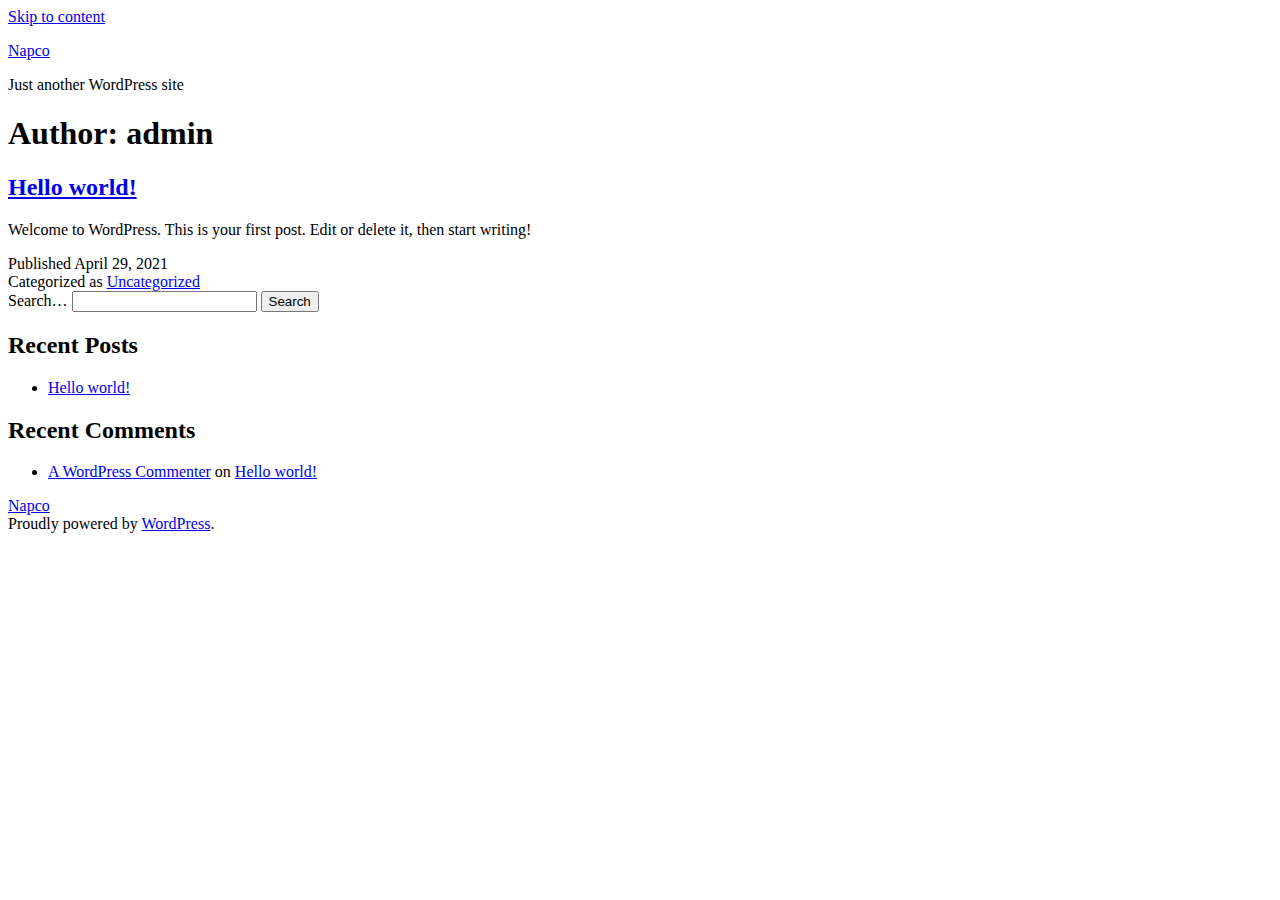
<file: author/admin/index.html>
<!DOCTYPE html>
<html lang="en-US">
<head>
	<meta charset="UTF-8">
	<meta name="viewport" content="width=device-width, initial-scale=1">
	<title>admin &#8211; Napco</title>
<meta name="robots" content="max-image-preview:large">
<link rel="dns-prefetch" href="//s.w.org">
<link rel="alternate" type="application/rss+xml" title="Napco &raquo; Feed" href="http://localhost/https:/wasifdawar.github.io/napcoweb/feed/">
<link rel="alternate" type="application/rss+xml" title="Napco &raquo; Comments Feed" href="http://localhost/https:/wasifdawar.github.io/napcoweb/comments/feed/">
<link rel="alternate" type="application/rss+xml" title="Napco &raquo; Posts by admin Feed" href="http://localhost/https:/wasifdawar.github.io/napcoweb/author/admin/feed/">
		<script>
			window._wpemojiSettings = {"baseUrl":"https:\/\/s.w.org\/images\/core\/emoji\/13.0.1\/72x72\/","ext":".png","svgUrl":"https:\/\/s.w.org\/images\/core\/emoji\/13.0.1\/svg\/","svgExt":".svg","source":{"concatemoji":"\/wp-includes\/js\/wp-emoji-release.min.js?ver=5.7.1"}};
			!function(e,a,t){var n,r,o,i=a.createElement("canvas"),p=i.getContext&&i.getContext("2d");function s(e,t){var a=String.fromCharCode;p.clearRect(0,0,i.width,i.height),p.fillText(a.apply(this,e),0,0);e=i.toDataURL();return p.clearRect(0,0,i.width,i.height),p.fillText(a.apply(this,t),0,0),e===i.toDataURL()}function c(e){var t=a.createElement("script");t.src=e,t.defer=t.type="text/javascript",a.getElementsByTagName("head")[0].appendChild(t)}for(o=Array("flag","emoji"),t.supports={everything:!0,everythingExceptFlag:!0},r=0;r<o.length;r++)t.supports[o[r]]=function(e){if(!p||!p.fillText)return!1;switch(p.textBaseline="top",p.font="600 32px Arial",e){case"flag":return s([127987,65039,8205,9895,65039],[127987,65039,8203,9895,65039])?!1:!s([55356,56826,55356,56819],[55356,56826,8203,55356,56819])&&!s([55356,57332,56128,56423,56128,56418,56128,56421,56128,56430,56128,56423,56128,56447],[55356,57332,8203,56128,56423,8203,56128,56418,8203,56128,56421,8203,56128,56430,8203,56128,56423,8203,56128,56447]);case"emoji":return!s([55357,56424,8205,55356,57212],[55357,56424,8203,55356,57212])}return!1}(o[r]),t.supports.everything=t.supports.everything&&t.supports[o[r]],"flag"!==o[r]&&(t.supports.everythingExceptFlag=t.supports.everythingExceptFlag&&t.supports[o[r]]);t.supports.everythingExceptFlag=t.supports.everythingExceptFlag&&!t.supports.flag,t.DOMReady=!1,t.readyCallback=function(){t.DOMReady=!0},t.supports.everything||(n=function(){t.readyCallback()},a.addEventListener?(a.addEventListener("DOMContentLoaded",n,!1),e.addEventListener("load",n,!1)):(e.attachEvent("onload",n),a.attachEvent("onreadystatechange",function(){"complete"===a.readyState&&t.readyCallback()})),(n=t.source||{}).concatemoji?c(n.concatemoji):n.wpemoji&&n.twemoji&&(c(n.twemoji),c(n.wpemoji)))}(window,document,window._wpemojiSettings);
		</script>
		<style>img.wp-smiley,
img.emoji {
	display: inline !important;
	border: none !important;
	box-shadow: none !important;
	height: 1em !important;
	width: 1em !important;
	margin: 0 .07em !important;
	vertical-align: -0.1em !important;
	background: none !important;
	padding: 0 !important;
}</style>
	<link rel="stylesheet" id="wp-block-library-css" href="http://localhost/https:/wasifdawar.github.io/napcoweb/wp-includes/css/dist/block-library/style.min.css?ver=5.7.1" media="all">
<link rel="stylesheet" id="wp-block-library-theme-css" href="http://localhost/https:/wasifdawar.github.io/napcoweb/wp-includes/css/dist/block-library/theme.min.css?ver=5.7.1" media="all">
<link rel="stylesheet" id="twenty-twenty-one-style-css" href="http://localhost/https:/wasifdawar.github.io/napcoweb/wp-content/themes/twentytwentyone/style.css?ver=1.3" media="all">
<link rel="stylesheet" id="twenty-twenty-one-print-style-css" href="http://localhost/https:/wasifdawar.github.io/napcoweb/wp-content/themes/twentytwentyone/assets/css/print.css?ver=1.3" media="print">
<link rel="https://api.w.org/" href="http://localhost/https:/wasifdawar.github.io/napcoweb/wp-json/">
<link rel="alternate" type="application/json" href="http://localhost/https:/wasifdawar.github.io/napcoweb/wp-json/wp/v2/users/1">
<link rel="EditURI" type="application/rsd+xml" title="RSD" href="http://localhost/https:/wasifdawar.github.io/napcoweb/xmlrpc.php?rsd">
<link rel="wlwmanifest" type="application/wlwmanifest+xml" href="http://localhost/https:/wasifdawar.github.io/napcoweb/wp-includes/wlwmanifest.xml"> 
<meta name="generator" content="WordPress 5.7.1">
<style>.recentcomments a{display:inline !important;padding:0 !important;margin:0 !important;}</style>
</head>

<body class="archive author author-admin author-1 wp-embed-responsive is-light-theme no-js hfeed">
<div id="page" class="site">
	<a class="skip-link screen-reader-text" href="#content">Skip to content</a>

	
<header id="masthead" class="site-header has-title-and-tagline" role="banner">

	

<div class="site-branding">

	
						<p class="site-title"><a href="http://localhost/https:/wasifdawar.github.io/napcoweb/">Napco</a></p>
			
			<p class="site-description">
			Just another WordPress site		</p>
	</div>
<!-- .site-branding -->
	

</header><!-- #masthead -->

	<div id="content" class="site-content">
		<div id="primary" class="content-area">
			<main id="main" class="site-main" role="main">


	<header class="page-header alignwide">
		<h1 class="page-title">Author: <span>admin</span>
</h1>			</header><!-- .page-header -->

					
<article id="post-1" class="post-1 post type-post status-publish format-standard hentry category-uncategorized entry">

	
<header class="entry-header">
	<h2 class="entry-title default-max-width"><a href="http://localhost/https:/wasifdawar.github.io/napcoweb/2021/04/29/hello-world/">Hello world!</a></h2></header><!-- .entry-header -->

	<div class="entry-content">
		<p>Welcome to WordPress. This is your first post. Edit or delete it, then start writing!</p>
	</div>
<!-- .entry-content -->

	<footer class="entry-footer default-max-width">
		<span class="posted-on">Published <time class="entry-date published updated" datetime="2021-04-29T21:06:52+00:00">April 29, 2021</time></span><div class="post-taxonomies"><span class="cat-links">Categorized as <a href="http://localhost/https:/wasifdawar.github.io/napcoweb/category/uncategorized/" rel="category tag">Uncategorized</a> </span></div>	</footer><!-- .entry-footer -->
</article><!-- #post-${ID} -->
	
	

			</main><!-- #main -->
		</div>
<!-- #primary -->
	</div>
<!-- #content -->

	
	<aside class="widget-area">
		<section id="search-2" class="widget widget_search"><form role="search" method="get" class="search-form" action="http://localhost/https:/wasifdawar.github.io/napcoweb/">
	<label for="search-form-1">Search&hellip;</label>
	<input type="search" id="search-form-1" class="search-field" value="" name="s">
	<input type="submit" class="search-submit" value="Search">
</form>
</section>
		<section id="recent-posts-2" class="widget widget_recent_entries">
		<h2 class="widget-title">Recent Posts</h2>
<nav role="navigation" aria-label="Recent Posts">
		<ul>
											<li>
					<a href="http://localhost/https:/wasifdawar.github.io/napcoweb/2021/04/29/hello-world/" aria-current="page">Hello world!</a>
									</li>
					</ul>

		</nav></section><section id="recent-comments-2" class="widget widget_recent_comments"><h2 class="widget-title">Recent Comments</h2>
<nav role="navigation" aria-label="Recent Comments"><ul id="recentcomments"><li class="recentcomments">
<span class="comment-author-link"><a href="https://wordpress.org/" rel="external nofollow ugc" class="url">A WordPress Commenter</a></span> on <a href="http://localhost/https:/wasifdawar.github.io/napcoweb/2021/04/29/hello-world/#comment-1">Hello world!</a>
</li></ul></nav></section>	</aside><!-- .widget-area -->


	<footer id="colophon" class="site-footer" role="contentinfo">

				<div class="site-info">
			<div class="site-name">
																						<a href="http://localhost/https:/wasifdawar.github.io/napcoweb/">Napco</a>
																		</div>
<!-- .site-name -->
			<div class="powered-by">
				Proudly powered by <a href="https://wordpress.org/">WordPress</a>.			</div>
<!-- .powered-by -->

		</div>
<!-- .site-info -->
	</footer><!-- #colophon -->

</div>
<!-- #page -->

<script>document.body.classList.remove("no-js");</script>	<script>
	if ( -1 !== navigator.userAgent.indexOf( 'MSIE' ) || -1 !== navigator.appVersion.indexOf( 'Trident/' ) ) {
		document.body.classList.add( 'is-IE' );
	}
	</script>
	<script id="twenty-twenty-one-ie11-polyfills-js-after">
( Element.prototype.matches && Element.prototype.closest && window.NodeList && NodeList.prototype.forEach ) || document.write( '<script src="/wp-content/themes/twentytwentyone/assets/js/polyfills.js?ver=1.3"><\/scr' + 'ipt>' );
</script>
<script src="http://localhost/https:/wasifdawar.github.io/napcoweb/wp-content/themes/twentytwentyone/assets/js/responsive-embeds.js?ver=1.3" id="twenty-twenty-one-responsive-embeds-script-js"></script>
<script src="http://localhost/https:/wasifdawar.github.io/napcoweb/wp-includes/js/wp-embed.min.js?ver=5.7.1" id="wp-embed-js"></script>
	<script>
	/(trident|msie)/i.test(navigator.userAgent)&&document.getElementById&&window.addEventListener&&window.addEventListener("hashchange",(function(){var t,e=location.hash.substring(1);/^[A-z0-9_-]+$/.test(e)&&(t=document.getElementById(e))&&(/^(?:a|select|input|button|textarea)$/i.test(t.tagName)||(t.tabIndex=-1),t.focus())}),!1);
	</script>
	
</body>
</html>
</file>
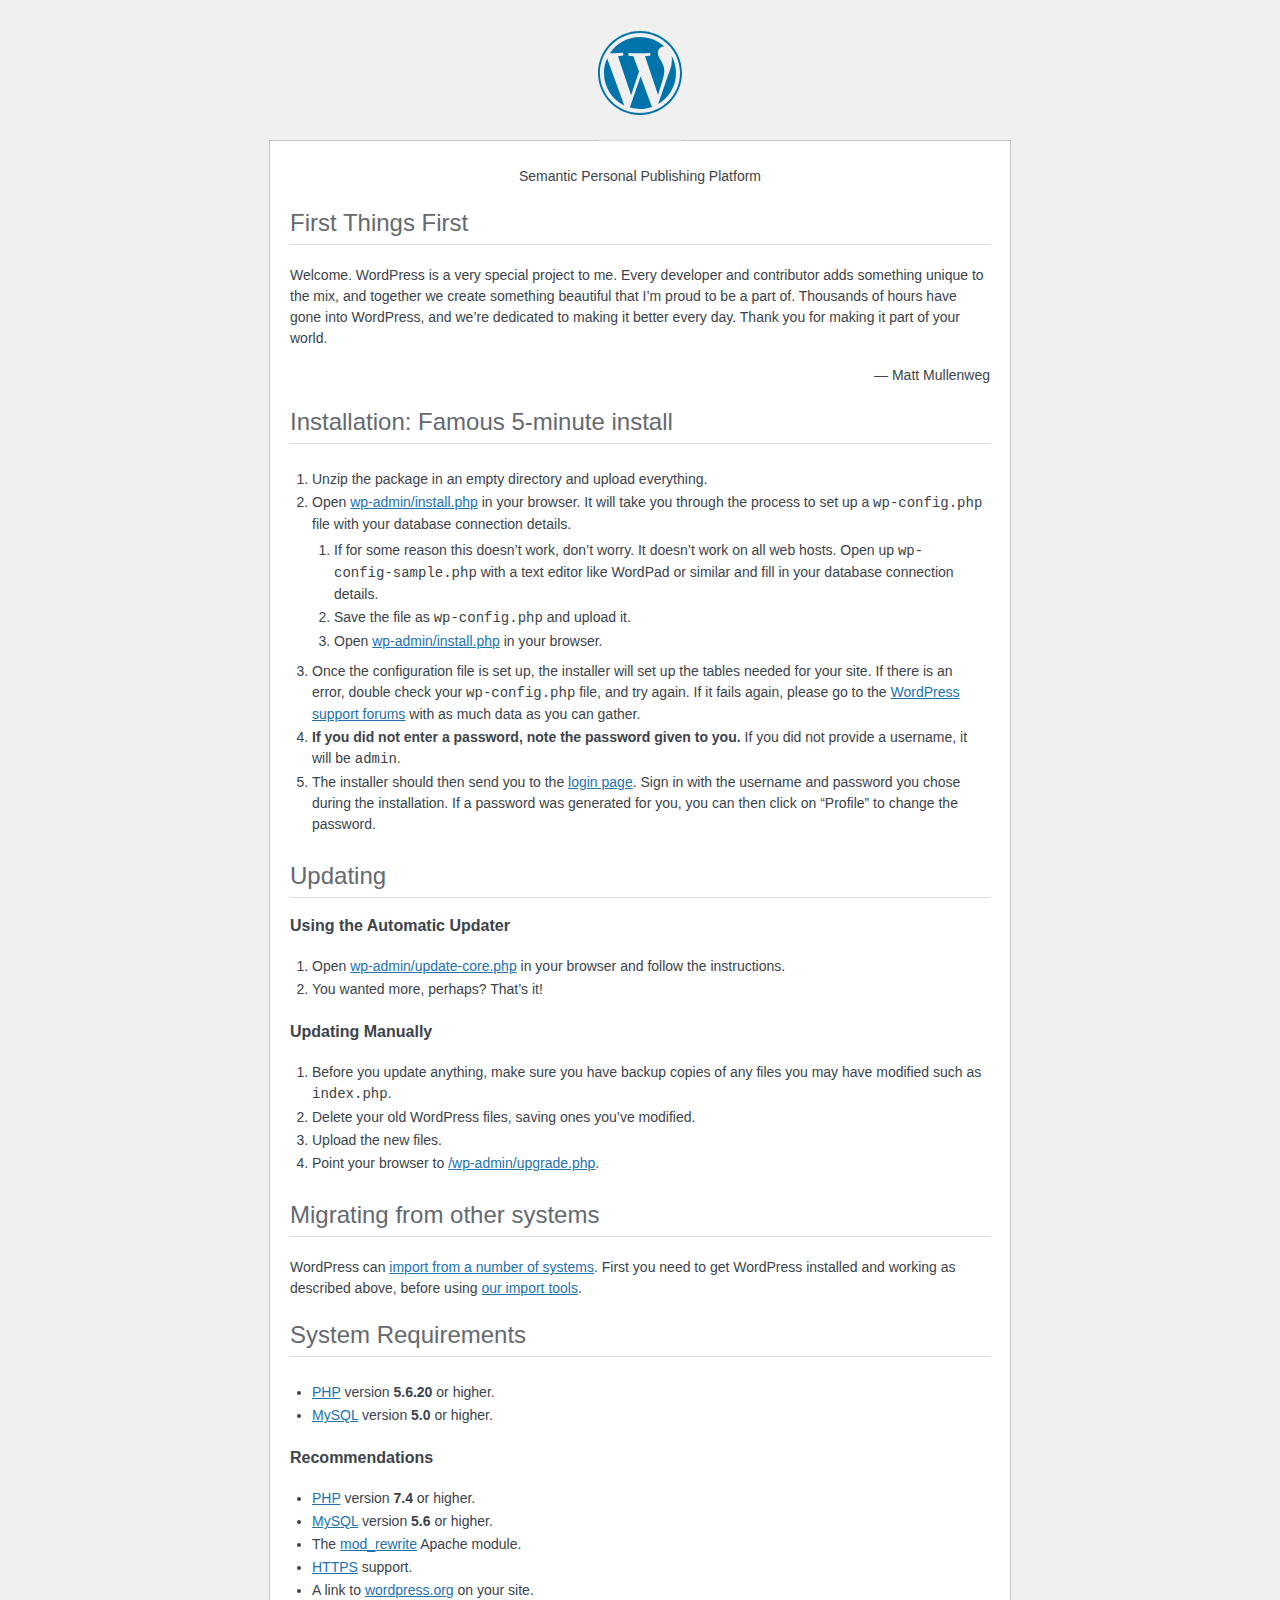
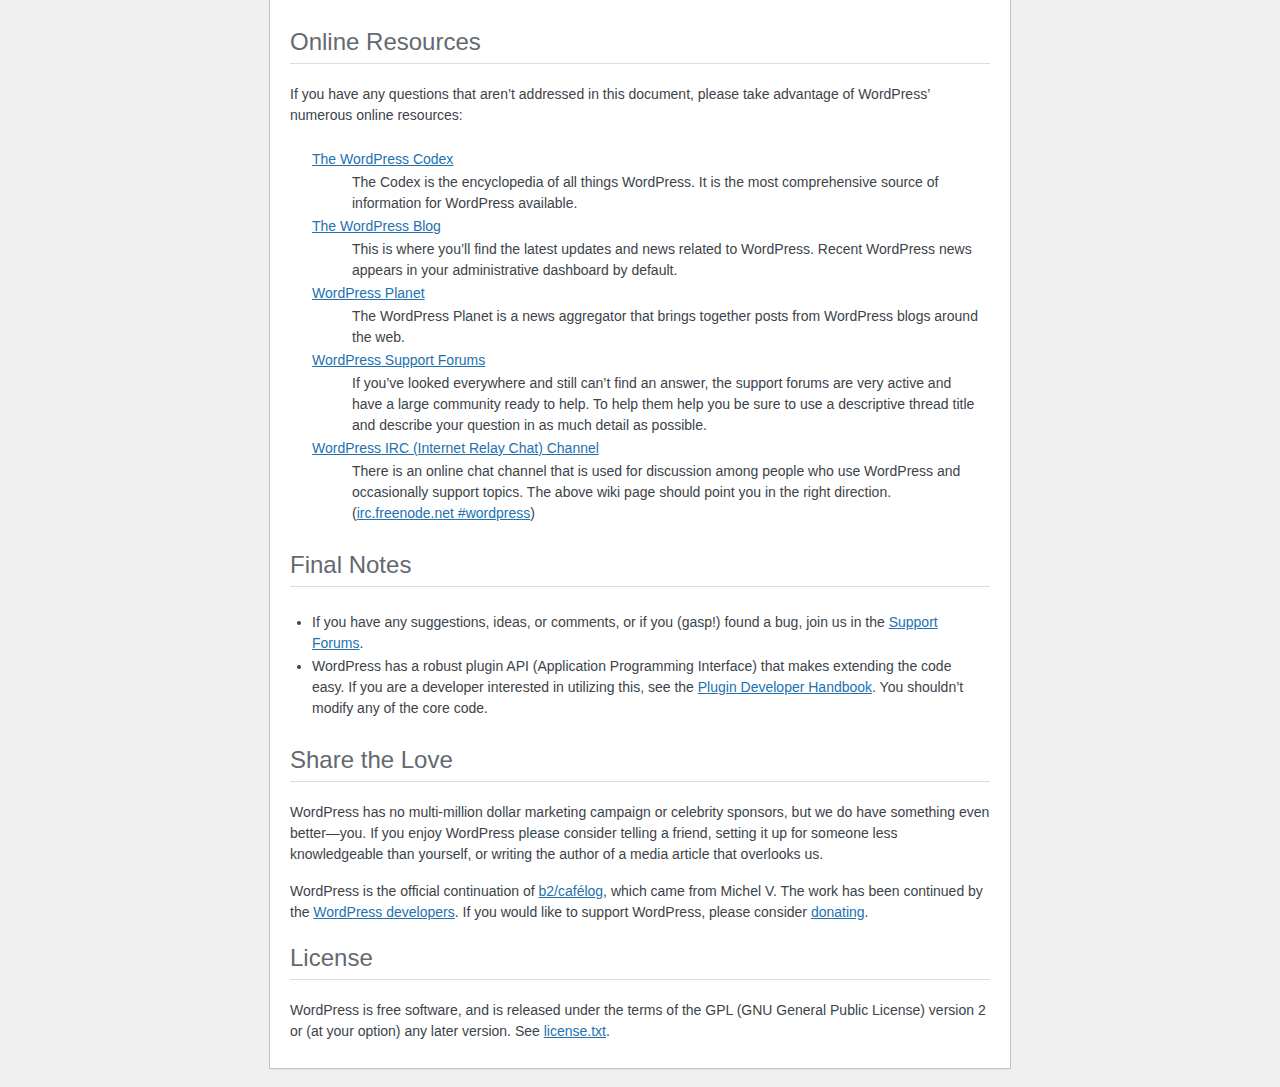
<file: readme.html>
<!DOCTYPE html>
<html lang="en">
<head>
	<meta name="viewport" content="width=device-width" />
	<meta http-equiv="Content-Type" content="text/html; charset=utf-8" />
	<title>WordPress &#8250; ReadMe</title>
	<link rel="stylesheet" href="wp-admin/css/install.css?ver=20100228" type="text/css" />
</head>
<body>
<h1 id="logo">
	<a href="https://wordpress.org/"><img alt="WordPress" src="wp-admin/images/wordpress-logo.png" /></a>
</h1>
<p style="text-align: center">Semantic Personal Publishing Platform</p>

<h2>First Things First</h2>
<p>Welcome. WordPress is a very special project to me. Every developer and contributor adds something unique to the mix, and together we create something beautiful that I&#8217;m proud to be a part of. Thousands of hours have gone into WordPress, and we&#8217;re dedicated to making it better every day. Thank you for making it part of your world.</p>
<p style="text-align: right">&#8212; Matt Mullenweg</p>

<h2>Installation: Famous 5-minute install</h2>
<ol>
	<li>Unzip the package in an empty directory and upload everything.</li>
	<li>Open <span class="file"><a href="wp-admin/install.php">wp-admin/install.php</a></span> in your browser. It will take you through the process to set up a <code>wp-config.php</code> file with your database connection details.
		<ol>
			<li>If for some reason this doesn&#8217;t work, don&#8217;t worry. It doesn&#8217;t work on all web hosts. Open up <code>wp-config-sample.php</code> with a text editor like WordPad or similar and fill in your database connection details.</li>
			<li>Save the file as <code>wp-config.php</code> and upload it.</li>
			<li>Open <span class="file"><a href="wp-admin/install.php">wp-admin/install.php</a></span> in your browser.</li>
		</ol>
	</li>
	<li>Once the configuration file is set up, the installer will set up the tables needed for your site. If there is an error, double check your <code>wp-config.php</code> file, and try again. If it fails again, please go to the <a href="https://wordpress.org/support/forums/">WordPress support forums</a> with as much data as you can gather.</li>
	<li><strong>If you did not enter a password, note the password given to you.</strong> If you did not provide a username, it will be <code>admin</code>.</li>
	<li>The installer should then send you to the <a href="wp-login.php">login page</a>. Sign in with the username and password you chose during the installation. If a password was generated for you, you can then click on &#8220;Profile&#8221; to change the password.</li>
</ol>

<h2>Updating</h2>
<h3>Using the Automatic Updater</h3>
<ol>
	<li>Open <span class="file"><a href="wp-admin/update-core.php">wp-admin/update-core.php</a></span> in your browser and follow the instructions.</li>
	<li>You wanted more, perhaps? That&#8217;s it!</li>
</ol>

<h3>Updating Manually</h3>
<ol>
	<li>Before you update anything, make sure you have backup copies of any files you may have modified such as <code>index.php</code>.</li>
	<li>Delete your old WordPress files, saving ones you&#8217;ve modified.</li>
	<li>Upload the new files.</li>
	<li>Point your browser to <span class="file"><a href="wp-admin/upgrade.php">/wp-admin/upgrade.php</a>.</span></li>
</ol>

<h2>Migrating from other systems</h2>
<p>WordPress can <a href="https://wordpress.org/support/article/importing-content/">import from a number of systems</a>. First you need to get WordPress installed and working as described above, before using <a href="wp-admin/import.php">our import tools</a>.</p>

<h2>System Requirements</h2>
<ul>
	<li><a href="https://secure.php.net/">PHP</a> version <strong>5.6.20</strong> or higher.</li>
	<li><a href="https://www.mysql.com/">MySQL</a> version <strong>5.0</strong> or higher.</li>
</ul>

<h3>Recommendations</h3>
<ul>
	<li><a href="https://secure.php.net/">PHP</a> version <strong>7.4</strong> or higher.</li>
	<li><a href="https://www.mysql.com/">MySQL</a> version <strong>5.6</strong> or higher.</li>
	<li>The <a href="https://httpd.apache.org/docs/2.2/mod/mod_rewrite.html">mod_rewrite</a> Apache module.</li>
	<li><a href="https://wordpress.org/news/2016/12/moving-toward-ssl/">HTTPS</a> support.</li>
	<li>A link to <a href="https://wordpress.org/">wordpress.org</a> on your site.</li>
</ul>

<h2>Online Resources</h2>
<p>If you have any questions that aren&#8217;t addressed in this document, please take advantage of WordPress&#8217; numerous online resources:</p>
<dl>
	<dt><a href="https://codex.wordpress.org/">The WordPress Codex</a></dt>
		<dd>The Codex is the encyclopedia of all things WordPress. It is the most comprehensive source of information for WordPress available.</dd>
	<dt><a href="https://wordpress.org/news/">The WordPress Blog</a></dt>
		<dd>This is where you&#8217;ll find the latest updates and news related to WordPress. Recent WordPress news appears in your administrative dashboard by default.</dd>
	<dt><a href="https://planet.wordpress.org/">WordPress Planet</a></dt>
		<dd>The WordPress Planet is a news aggregator that brings together posts from WordPress blogs around the web.</dd>
	<dt><a href="https://wordpress.org/support/forums/">WordPress Support Forums</a></dt>
		<dd>If you&#8217;ve looked everywhere and still can&#8217;t find an answer, the support forums are very active and have a large community ready to help. To help them help you be sure to use a descriptive thread title and describe your question in as much detail as possible.</dd>
	<dt><a href="https://make.wordpress.org/support/handbook/appendix/other-support-locations/introduction-to-irc/">WordPress <abbr>IRC</abbr> (Internet Relay Chat) Channel</a></dt>
		<dd>There is an online chat channel that is used for discussion among people who use WordPress and occasionally support topics. The above wiki page should point you in the right direction. (<a href="irc://irc.freenode.net/wordpress">irc.freenode.net #wordpress</a>)</dd>
</dl>

<h2>Final Notes</h2>
<ul>
	<li>If you have any suggestions, ideas, or comments, or if you (gasp!) found a bug, join us in the <a href="https://wordpress.org/support/forums/">Support Forums</a>.</li>
	<li>WordPress has a robust plugin <abbr>API</abbr> (Application Programming Interface) that makes extending the code easy. If you are a developer interested in utilizing this, see the <a href="https://developer.wordpress.org/plugins/">Plugin Developer Handbook</a>. You shouldn&#8217;t modify any of the core code.</li>
</ul>

<h2>Share the Love</h2>
<p>WordPress has no multi-million dollar marketing campaign or celebrity sponsors, but we do have something even better&#8212;you. If you enjoy WordPress please consider telling a friend, setting it up for someone less knowledgeable than yourself, or writing the author of a media article that overlooks us.</p>

<p>WordPress is the official continuation of <a href="http://cafelog.com/">b2/caf&#233;log</a>, which came from Michel V. The work has been continued by the <a href="https://wordpress.org/about/">WordPress developers</a>. If you would like to support WordPress, please consider <a href="https://wordpress.org/donate/">donating</a>.</p>

<h2>License</h2>
<p>WordPress is free software, and is released under the terms of the <abbr>GPL</abbr> (GNU General Public License) version 2 or (at your option) any later version. See <a href="license.txt">license.txt</a>.</p>

</body>
</html>
</file>
<file: wp-admin/css/install.css>
html {
	background: #f0f0f1;
	margin: 0 20px;
}

body {
	background: #fff;
	border: 1px solid #c3c4c7;
	color: #3c434a;
	font-family: -apple-system, BlinkMacSystemFont, "Segoe UI", Roboto, Oxygen-Sans, Ubuntu, Cantarell, "Helvetica Neue", sans-serif;
	margin: 140px auto 25px;
	padding: 20px 20px 10px 20px;
	max-width: 700px;
	-webkit-font-smoothing: subpixel-antialiased;
	box-shadow: 0 1px 1px rgba(0, 0, 0, 0.04);
}

a {
	color: #2271b1;
}

a:hover,
a:active {
	color: #135e96;
}

a:focus {
	color: #043959;
	box-shadow:
		0 0 0 1px #4f94d4,
		0 0 2px 1px rgba(79, 148, 212, 0.8);
}

h1, h2 {
	border-bottom: 1px solid #dcdcde;
	clear: both;
	color: #646970;
	font-size: 24px;
	padding: 0 0 7px;
	font-weight: 400;
}

h3 {
	font-size: 16px;
}

p, li, dd, dt {
	padding-bottom: 2px;
	font-size: 14px;
	line-height: 1.5;
}

code, .code {
	font-family: Consolas, Monaco, monospace;
}

ul, ol, dl {
	padding: 5px 5px 5px 22px;
}

a img {
	border: 0
}
abbr {
	border: 0;
	font-variant: normal;
}

fieldset {
	border: 0;
	padding: 0;
	margin: 0;
}

label {
	cursor: pointer;
}

#logo {
	margin: -130px auto 25px;
	padding: 0 0 25px 0;
	width: 84px;
	height: 84px;
	overflow: hidden;
	background-image: url(../images/w-logo-blue.png?ver=20131202);
	background-image: none, url(../images/wordpress-logo.svg?ver=20131107);
	background-size: 84px;
	background-position: center top;
	background-repeat: no-repeat;
	color: #3c434a; /* same as login.css */
	font-size: 20px;
	font-weight: 400;
	line-height: 1.3em;
	text-decoration: none;
	text-align: center;
	text-indent: -9999px;
	outline: none;
}

.step {
	margin: 20px 0 15px;
}
.step, th {
	text-align: left;
	padding: 0;
}
.language-chooser.wp-core-ui .step .button.button-large {
	font-size: 14px;
}
textarea {
	border: 1px solid #dcdcde;
	font-family: -apple-system, BlinkMacSystemFont, "Segoe UI", Roboto, Oxygen-Sans, Ubuntu, Cantarell, "Helvetica Neue", sans-serif;
	width: 100%;
	box-sizing: border-box;
}

.form-table {
	border-collapse: collapse;
	margin-top: 1em;
	width: 100%;
}

.form-table td {
	margin-bottom: 9px;
	padding: 10px 20px 10px 0;
	font-size: 14px;
	vertical-align: top
}

.form-table th {
	font-size: 14px;
	text-align: left;
	padding: 10px 20px 10px 0;
	width: 140px;
	vertical-align: top;
}

.form-table code {
	line-height: 1.28571428;
	font-size: 14px;
}

.form-table p {
	margin: 4px 0 0 0;
	font-size: 11px;
}

.form-table input {
	line-height: 1.33333333;
	font-size: 15px;
	padding: 3px 5px;
}

input,
submit {
	font-family: -apple-system, BlinkMacSystemFont, "Segoe UI", Roboto, Oxygen-Sans, Ubuntu, Cantarell, "Helvetica Neue", sans-serif;
}

.form-table input[type=text],
.form-table input[type=email],
.form-table input[type=url],
.form-table input[type=password],
#pass-strength-result {
	width: 218px;
}

.form-table th p {
	font-weight: 400;
}

.form-table.install-success th,
.form-table.install-success td {
	vertical-align: middle;
	padding: 16px 20px 16px 0;
}

.form-table.install-success td p {
	margin: 0;
	font-size: 14px;
}

.form-table.install-success td code {
	margin: 0;
	font-size: 18px;
}

#error-page {
	margin-top: 50px;
}

#error-page p {
	font-size: 14px;
	line-height: 1.28571428;
	margin: 25px 0 20px;
}

#error-page code, .code {
	font-family: Consolas, Monaco, monospace;
}

.message {
	border-left: 4px solid #d63638;
	padding: .7em .6em;
	background-color: #fcf0f1;
}

/* rtl:ignore */
#dbname,
#uname,
#pwd,
#dbhost,
#prefix,
#user_login,
#admin_email,
#pass1,
#pass2 {
	direction: ltr;
}


/* localization */
body.rtl,
.rtl textarea,
.rtl input,
.rtl submit {
	font-family: Tahoma, sans-serif;
}

:lang(he-il) body.rtl,
:lang(he-il) .rtl textarea,
:lang(he-il) .rtl input,
:lang(he-il) .rtl submit {
	font-family: Arial, sans-serif;
}

@media only screen and (max-width: 799px) {
	body {
		margin-top: 115px;
	}
	#logo a {
		margin: -125px auto 30px;
	}
}

@media screen and (max-width: 782px) {

	.form-table {
		margin-top: 0;
	}

	.form-table th,
	.form-table td {
		display: block;
		width: auto;
		vertical-align: middle;
	}

	.form-table th {
		padding: 20px 0 0;
	}

	.form-table td {
		padding: 5px 0;
		border: 0;
		margin: 0;
	}

	textarea,
	input {
		font-size: 16px;
	}

	.form-table td input[type="text"],
	.form-table td input[type="email"],
	.form-table td input[type="url"],
	.form-table td input[type="password"],
	.form-table td select,
	.form-table td textarea,
	.form-table span.description {
		width: 100%;
		font-size: 16px;
		line-height: 1.5;
		padding: 7px 10px;
		display: block;
		max-width: none;
		box-sizing: border-box;
	}

	.wp-pwd #pass1 {
		padding-right: 50px;
	}

	.wp-pwd .button.wp-hide-pw {
		right: 0;
	}

	#pass-strength-result {
		width: 100%;
	}
}

body.language-chooser {
	max-width: 300px;
}

.language-chooser select {
	padding: 8px;
	width: 100%;
	display: block;
	border: 1px solid #dcdcde;
	background: #fff;
	color: #2c3338;
	font-size: 16px;
	font-family: Arial, sans-serif;
	font-weight: 400;
}

.language-chooser select:focus {
	color: #2c3338;
}

.language-chooser select option:hover,
.language-chooser select option:focus {
	color: #0a4b78;
}

.language-chooser p {
	text-align: right;
}

.screen-reader-input,
.screen-reader-text {
	border: 0;
	clip: rect(1px, 1px, 1px, 1px);
	-webkit-clip-path: inset(50%);
	clip-path: inset(50%);
	height: 1px;
	margin: -1px;
	overflow: hidden;
	padding: 0;
	position: absolute;
	width: 1px;
	word-wrap: normal !important;
}

.spinner {
	background: url(../images/spinner.gif) no-repeat;
	background-size: 20px 20px;
	visibility: hidden;
	opacity: 0.7;
	filter: alpha(opacity=70);
	width: 20px;
	height: 20px;
	margin: 2px 5px 0;
}

.step .spinner {
	display: inline-block;
	vertical-align: middle;
	margin-right: 15px;
}

.button.hide-if-no-js,
.hide-if-no-js {
	display: none;
}

/**
 * HiDPI Displays
 */
@media print,
  (-webkit-min-device-pixel-ratio: 1.25),
  (min-resolution: 120dpi) {

	.spinner {
		background-image: url(../images/spinner-2x.gif);
	}

}
</file>
